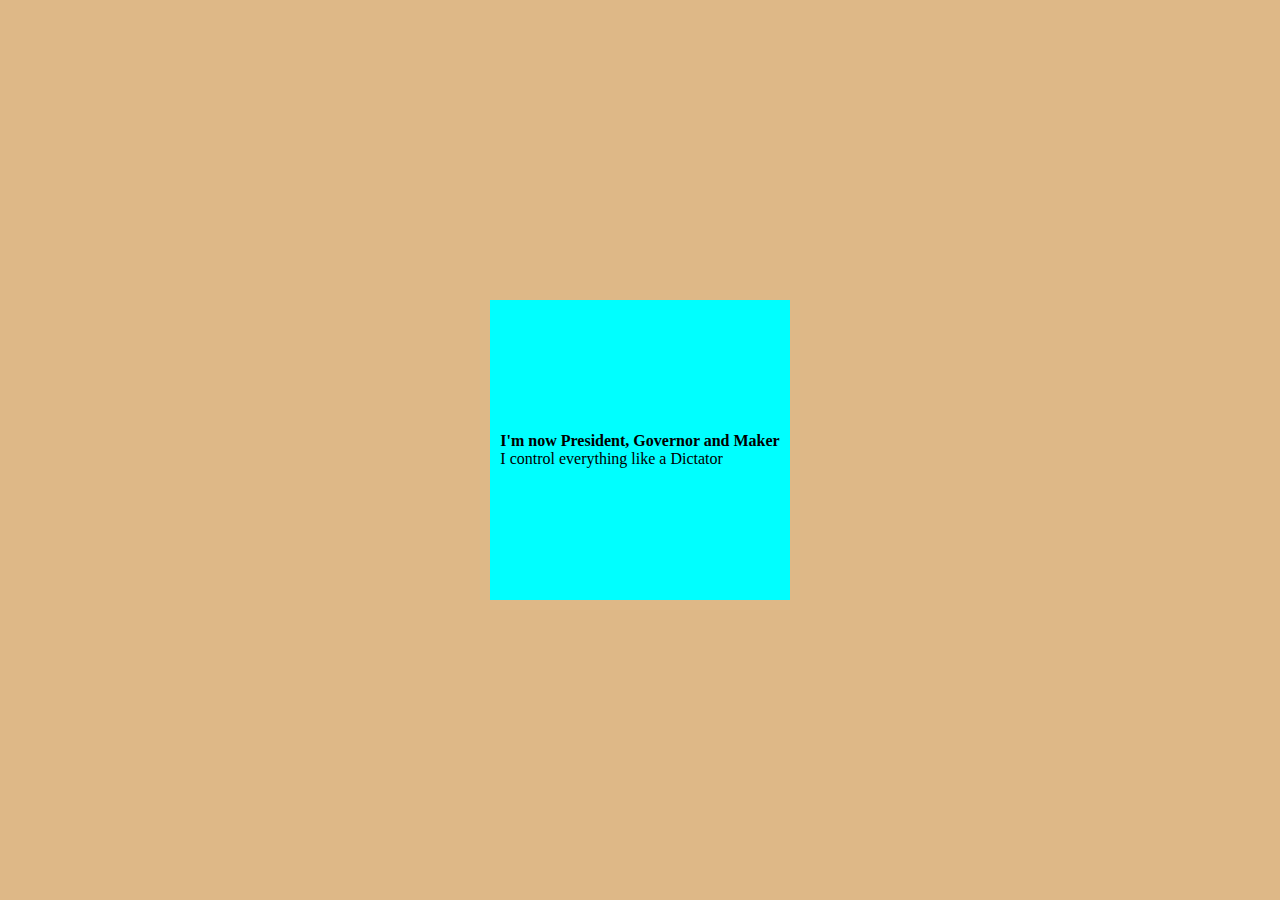
<file: html/square.html>
<!DOCTYPE html>

<html lang="fr">

<head>
  <meta charset="UTF-8">
  <meta http-equiv="X-UA-Compatible" content="IE=edge">
  <meta name="viewport" content="width=device-width, initial-scale=1.0">

  <link rel="stylesheet" href="../css/square.css" >
  <script src="../js/square.js" async></script>

  <title>Move, if you wanna, mo-move !</title>
</head>
<body>
  <div id="playground">
    <div id="square">
      <div id="squareContent">
        <h4>I'm now President, Governor and Maker</h4>
        <p>I control everything like a Dictator</p>
      </div>
    </div>
  </div>
</body>
</html>
</file>
<file: css/square.css>
* {
    margin: 0;
    padding: 0;
}

html {
    width: 100%;
    height: 100%;
}

body {
    width: 100%;
    height: 100%;
}

#playground {
    width: 100%;
    height: 100%;
    position: relative;
    display: flex;
    align-items: center;
    justify-content: center;
    background-color: burlywood;
}

#square {
    width: 300px;
    height: 300px;
    background-color: aqua;
    display: flex;
    align-items: center;
    justify-content: center;
}
</file>
